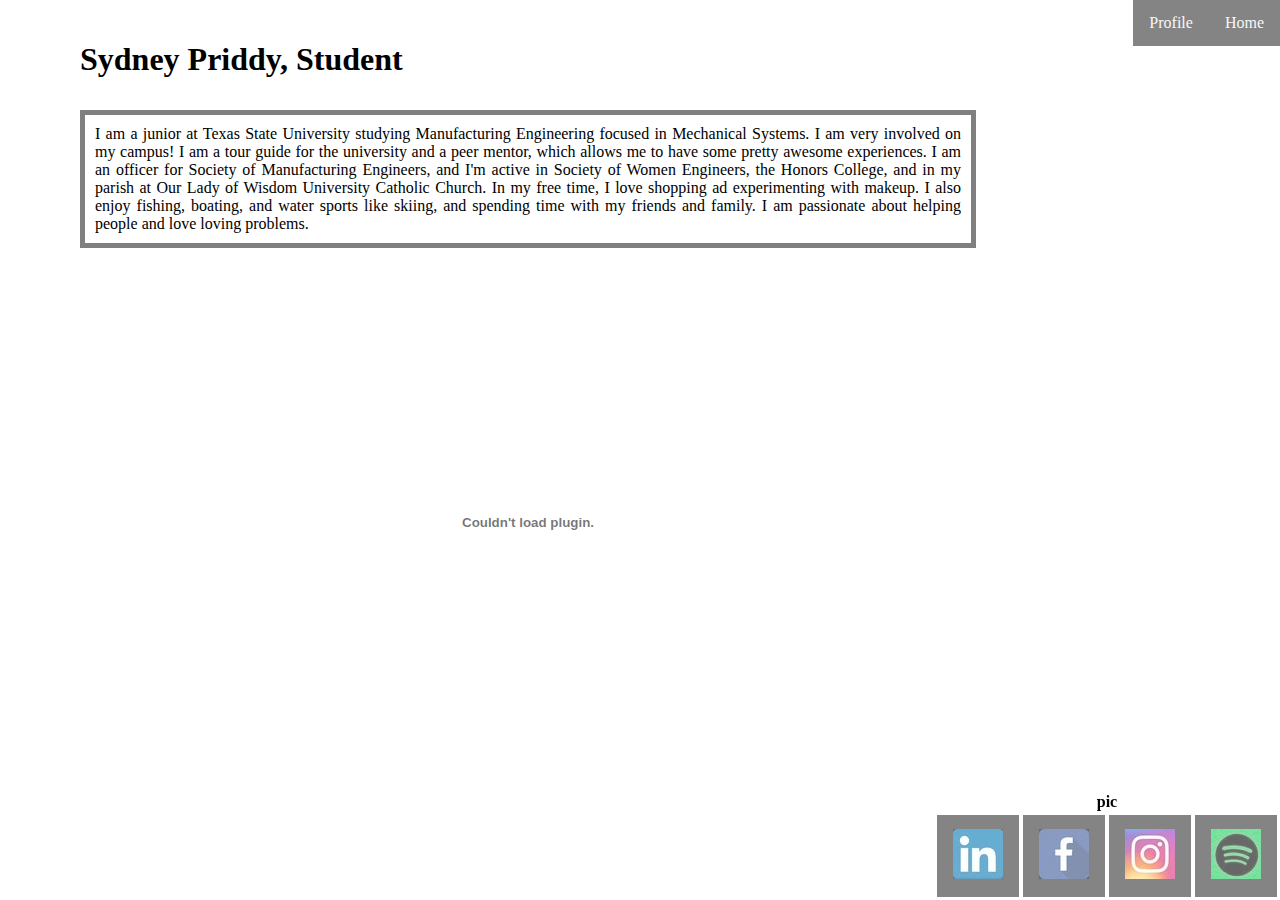
<file: profile.html>
<!DOCTYPE html>
<html>
    <head>
        <title>Example</title>
        <meta name="viewport" content="width=device-width, initial-scale=1">
        <style>

            * {
                box-sizing: border-box;
            }

            body {
                margin: 0;
            }

            .topnav {
                position: fixed;
                text-align: right;
                width: 100%;
                overflow: hidden;
                background-color: transparent;
            }

            .topnav a {
                float: right;
                display: block;
                color: #f2f2f2;
                text-align: center;
                padding: 14px 16px;
                text-decoration: none;
                background-color: #333;
                opacity: 0.6;
                transition: 0.3s;
            }

            .topnav a:hover {
                color: blue;
                opacity: 1;
            }

            .header {
                padding-top: 20px;
                padding-bottom: 10px;
                padding-left: 80px;
                text-align: left;
            }

            .column {
                width: 100%;
                text-align: left;
                margin-left: 80px;
            }

            .bio {
                width: 70%;
                text-align: justify;
                padding: 10px;
                margin-left: 80px;
                margin-bottom: 25px;
                border: 5px solid grey;
            }

            .footer {
                position: fixed;
                bottom: 0;
                right: 0;
                width: 100%;
                background-color: transparent;
            }

            .footer a {
                float: right;
                display: block;
                color: #f2f2f2;
                text-align: center;
                padding: 14px 16px;
                text-decoration: none;
                background-color: #333;
                opacity: 0.6;
                transition: 0.3s;
            }

            .footer a:hover {
                color: blue;
                opacity: 1;
            }

        </style>

    </head>
    <body>

        <div class="topnav">
            <a href="index.html">Home</a>
            <a href="profile.html">Profile</a>
        </div>

        <div class="header">
            <h1>Sydney Priddy, Student</h1>
        </div>

        <div class="bio">
            I am a junior at Texas State University studying Manufacturing Engineering focused in Mechanical Systems. I am very involved on my campus! I am a tour guide for the university and a peer mentor, which allows me to have some pretty awesome experiences. I am an officer for Society of Manufacturing Engineers, and I'm active in Society of Women Engineers, the Honors College, and in my parish at Our Lady of Wisdom University Catholic Church. In my free time, I love shopping ad experimenting with makeup. I also enjoy fishing, boating, and water sports like skiing, and spending time with my friends and family. I am passionate about helping people and love loving problems.
        </div>

        <div class="column">
            <embed src="resume.pdf" width=70% height="500px" />
        </div>

        <div class="footer">

            <table style="float:right">
                <thead>
                    <tr>
                        <th colspan="4">pic</th>
                    </tr>
                </thead>
                <tbody>
                    <tr>
                    <td><a href="linkedin.com"><img src="LinkedInIcon.jpeg" width="50" height="50"></a></td>
                    <td><a href="facebook.com"><img src="FaceBookIcon.jpeg" width="50" height="50"></a></td>
                    <td><a href="instagram.com"><img src="InstagramIcon-2.jpeg" width="50" height="50"></a></td>
                    <td><a href="spotify.com"><img src="SpotifyIcon.jpg" width="50" height="50"></a></td>
                    </tr>
                </tbody>
            </table>
        </div>
    </body>
<html>
</file>
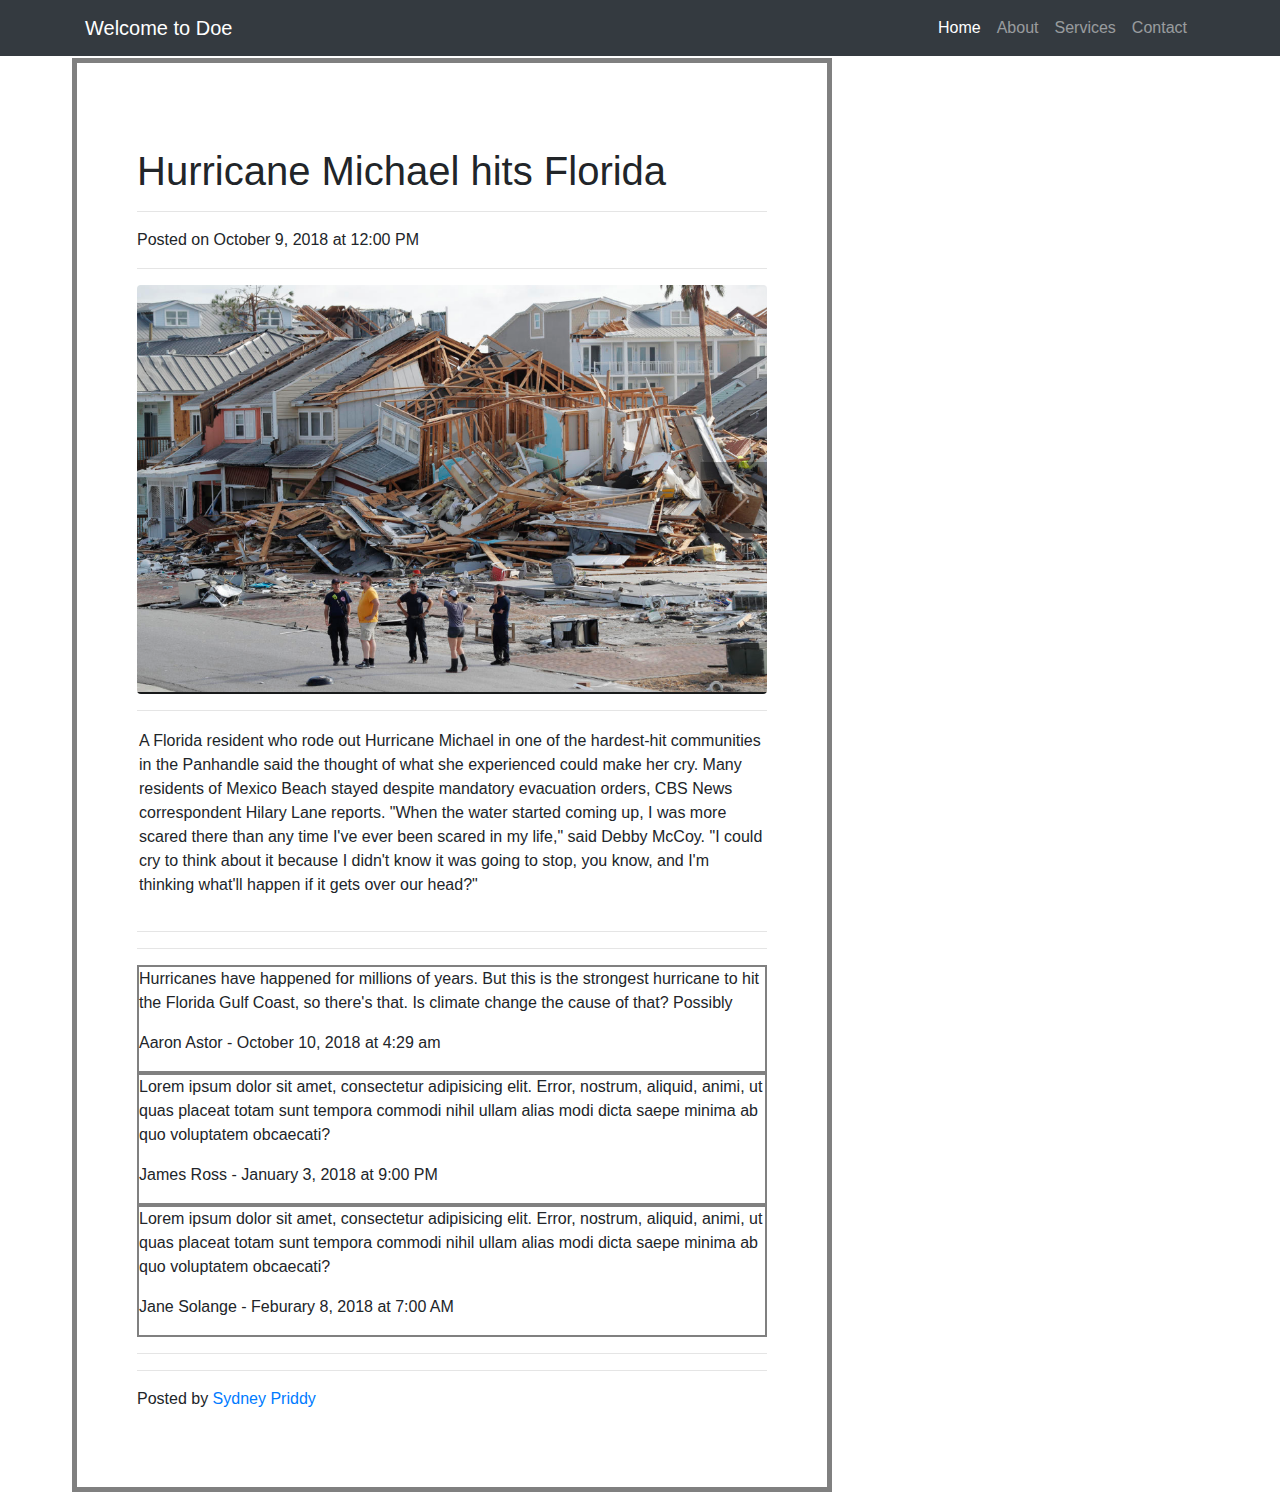
<file: Topic.html>
<!DOCTYPE html>
<html lang="en">

  <head>

    <meta charset="utf-8">
    <meta name="viewport" content="width=device-width, initial-scale=1, shrink-to-fit=no">
    <meta name="description" content="">
    <meta name="author" content="">

    <title>Welcome to Doe</title>

    <!-- Bootstrap core CSS -->
    <link href="css/bootstrap.min.css" rel="stylesheet">

    <!-- Custom styles for this template -->
    <link href="css/blog-post.css" rel="stylesheet">

  </head>

  <body>

    <!-- Navigation -->
    <nav class="navbar navbar-expand-lg navbar-dark bg-dark fixed-top">
      <div class="container">
        <a class="navbar-brand" href="#">Welcome to Doe</a>
        <button class="navbar-toggler" type="button" data-toggle="collapse" data-target="#navbarResponsive" aria-controls="navbarResponsive" aria-expanded="false" aria-label="Toggle navigation">
          <span class="navbar-toggler-icon"></span>
        </button>
        <div class="collapse navbar-collapse" id="navbarResponsive">
          <ul class="navbar-nav ml-auto">
            <li class="nav-item active">
              <a class="nav-link" href="#">Home
                <span class="sr-only">(current)</span>
              </a>
            </li>
            <li class="nav-item">
              <a class="nav-link" href="#">About</a>
            </li>
            <li class="nav-item">
              <a class="nav-link" href="#">Services</a>
            </li>
            <li class="nav-item">
              <a class="nav-link" href="#">Contact</a>
            </li>
          </ul>
        </div>
      </div>
    </nav>

    <!-- Page Content -->
    <div class="container">

      <div class="row">

        <!-- Post Content Column -->
        <div class="col-lg-8">

          <!-- Title -->
          <h1 class="mt-4">Hurricane Michael hits Florida</h1>

          <hr>

          <!-- Date/Time -->
          <p>Posted on October 9, 2018 at 12:00 PM</p>

          <hr>

          <!-- Preview Image -->
          <img class="img-fluid rounded" src="img/hurricane_michael.jpg" alt="">

          <hr>

          <!-- Post Content -->
          <div style="font-size: 12pt; border: 2px solid white;" >
          	<p class="description">A Florida resident who rode out Hurricane Michael in one of the hardest-hit communities in the Panhandle said the thought of what she experienced could make her cry. Many residents of Mexico Beach stayed despite mandatory evacuation orders, CBS News correspondent Hilary Lane reports.

			"When the water started coming up, I was more scared there than any time I've ever been scared in my life," said Debby McCoy. "I could cry to think about it because I didn't know it was going to stop, you know, and I'm thinking what'll happen if it gets over our head?"</p>
          </div>
          <hr>
          <hr>
          <div style="font-size: 12pt; border: 2px solid gray;">
          	<p class="tag1">
          	Hurricanes have happened for millions of years. But this is the strongest hurricane to hit the Florida Gulf Coast, so there's that. Is climate change the cause of that? Possibly</p>
          	<p>Aaron Astor - October 10, 2018 at 4:29 am</p>
          </div>
          <div style="font-size: 12pt; border: 2px solid gray;">
          	<p class="tag2">Lorem ipsum dolor sit amet, consectetur adipisicing elit. Error, nostrum, aliquid, animi, ut quas placeat totam sunt tempora commodi nihil ullam alias modi dicta saepe minima ab quo voluptatem obcaecati?</p>
          	<p>James Ross - January 3, 2018 at 9:00 PM</p>
          </div>
          <div style="font-size: 12pt; border: 2px solid gray;">
          	<p class="tag3">Lorem ipsum dolor sit amet, consectetur adipisicing elit. Error, nostrum, aliquid, animi, ut quas placeat totam sunt tempora commodi nihil ullam alias modi dicta saepe minima ab quo voluptatem obcaecati?</p>
          	<p>Jane Solange -  Feburary 8, 2018 at 7:00 AM</p>
          </div>
          <hr>
          <hr>
          <div>
          		<p>Posted by <a href="profile.html">Sydney Priddy</a></p>
          </div>
        </div>
      </div>
    </div>

  </body>

</html>
</file>
<file: css/blog-post.css>
/*!
 * Start Bootstrap - Blog Post (https://startbootstrap.com/template-overviews/blog-post)
 * Copyright 2013-2017 Start Bootstrap
 * Licensed under MIT (https://github.com/BlackrockDigital/startbootstrap-blog-post/blob/master/LICENSE)
 */

body {
  padding-top: 10px;
}

div.col-lg-8{
	width: 50px;
    border: 5px solid gray;
    padding: 60px;
    margin: 2px;
}

@media (min-width: 992px) {
  body {
    padding-top: 56px;
  }
}
</file>
